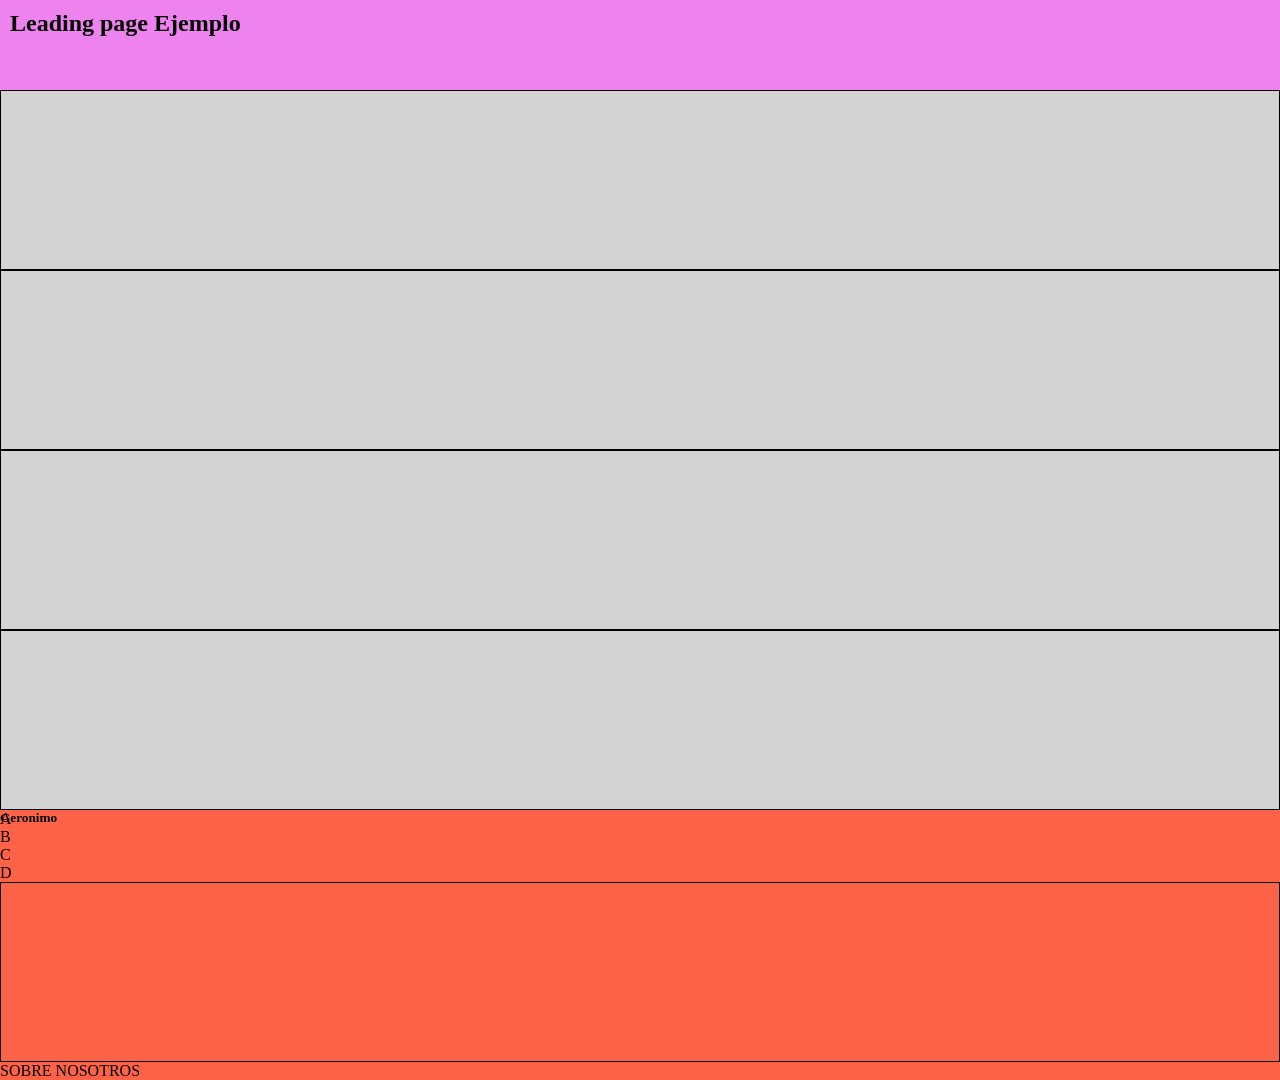
<file: tp0.html>
<!DOCTYPE html>
<html lang="es">

<head>
    <meta charset="UTF-8">
    <meta name="viewport" content="width=device-width, initial-scale=1.0">
    <link rel="stylesheet" href="css/tp0.css">
    <title>Document</title>
</head>

<body>
    <header>
        <h2>Leading page Ejemplo</h2>
    </header>
    <main>
        <section class="banner"></section>
        <section class="descripcion"></section>
        <section class="productos"></section>
        <section class="nosotros"></section>
        <article>A</article>
        <article>B</article>
        <article>C</article>
        <article>D</article>


        <section class="nosotros"></section>
        <div class="titulo">SOBRE NOSOTROS</div>
        <div class="staff"></div>


        <article class="persona">
            <div class="foto"></div>
            <div class="nombre"></div>
            <div class="puesto"></div>
        </article>

        <article class="persona" >

        </article>

        <article class="persona" >

        </article>

    </main>
    <footer>
        <h5>Geronimo</h5>
    </footer>
</body>

</html>
</file>
<file: css/tp0.css>
* {
    margin: 0;
    padding: 0;
    box-sizing: border-box;
}


body {
    background-color: tomato;
    height: 100dvh;
}


header {
    background-color: violet;

    height: 10%;
    padding: 10px;


}

main {
    background-color: lightgray;
    height: 80%;
}

.banner,
.nosotros,
.descripcion,
.productos {
    border: solid 1px black;
    height: 25%;
    padding: 10px;


    .producto {
        display: flex;
        gap: 10px;
    }

    article {
        border: solid 1px black;

        flex: 1;

        text-transform: 3em;

        display: grid;
    }

    footer {
        background-color: darkgray;
        height: 10%;
        text-align: center;
        text-transform: uppercase;
        background-color: darkgray;

    }
}
</file>
